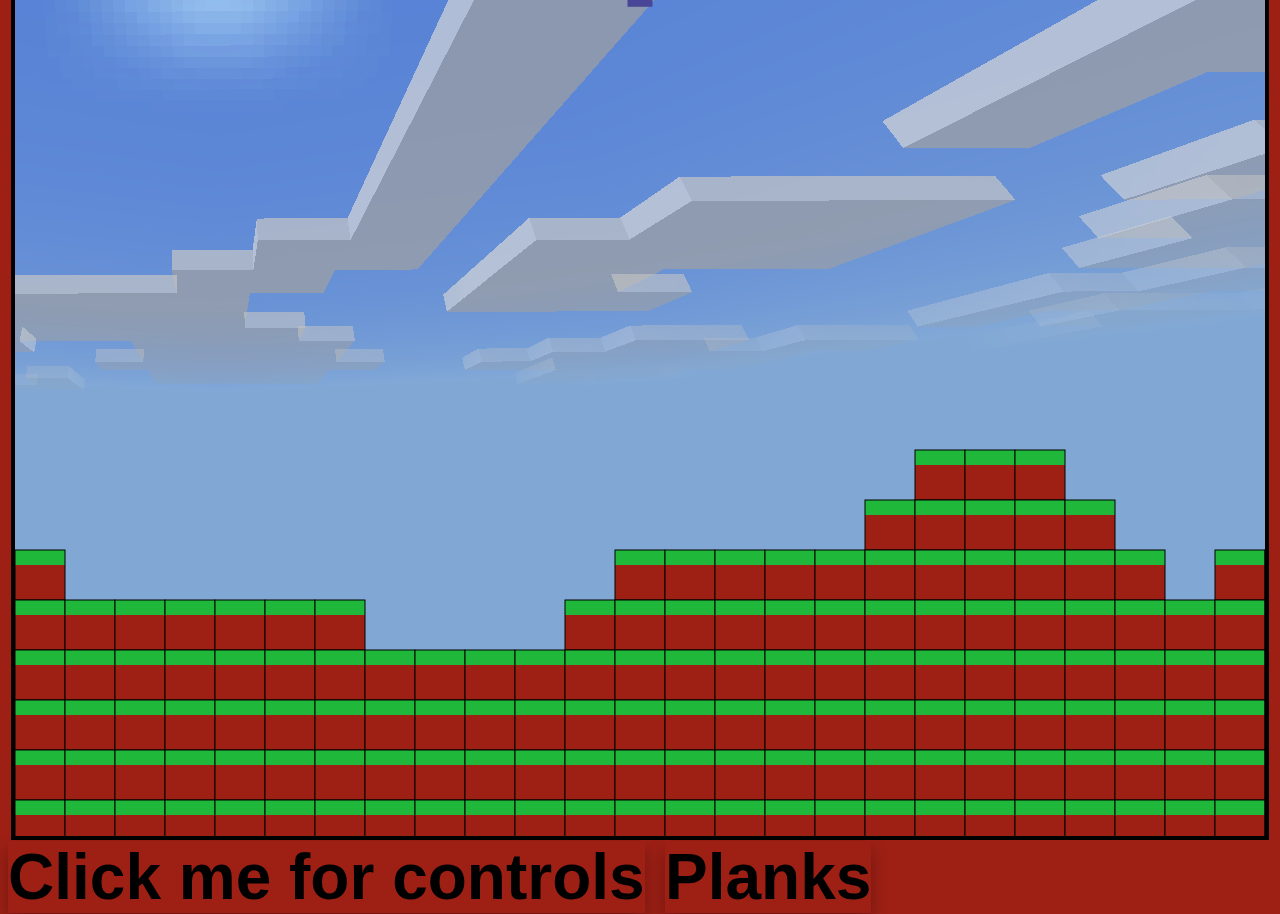
<file: browser-block-game/index.html>
<!DOCTYPE html>
<html lang="en">
<head>
    <meta charset="UTF-8">
    <meta name="viewport" content="width=device-width, initial-scale=1.0">
    <title>Game about Minecraft</title>
    <link rel="stylesheet" href="style.css">
    <link rel="shortcut icon" href="images/favicon.ico" type="image/x-icon">
</head>
<body style="overflow-y: hidden;">
    <canvas id="game" width="512" height="512" on></canvas>
    <h3 class="basic in"><b>Click me for controls</b></h3>
    <h3 id="block" class="basic in"><b><em></em></b></h3>
    <script src="game-script.js"></script>
</body>
</html>
</file>
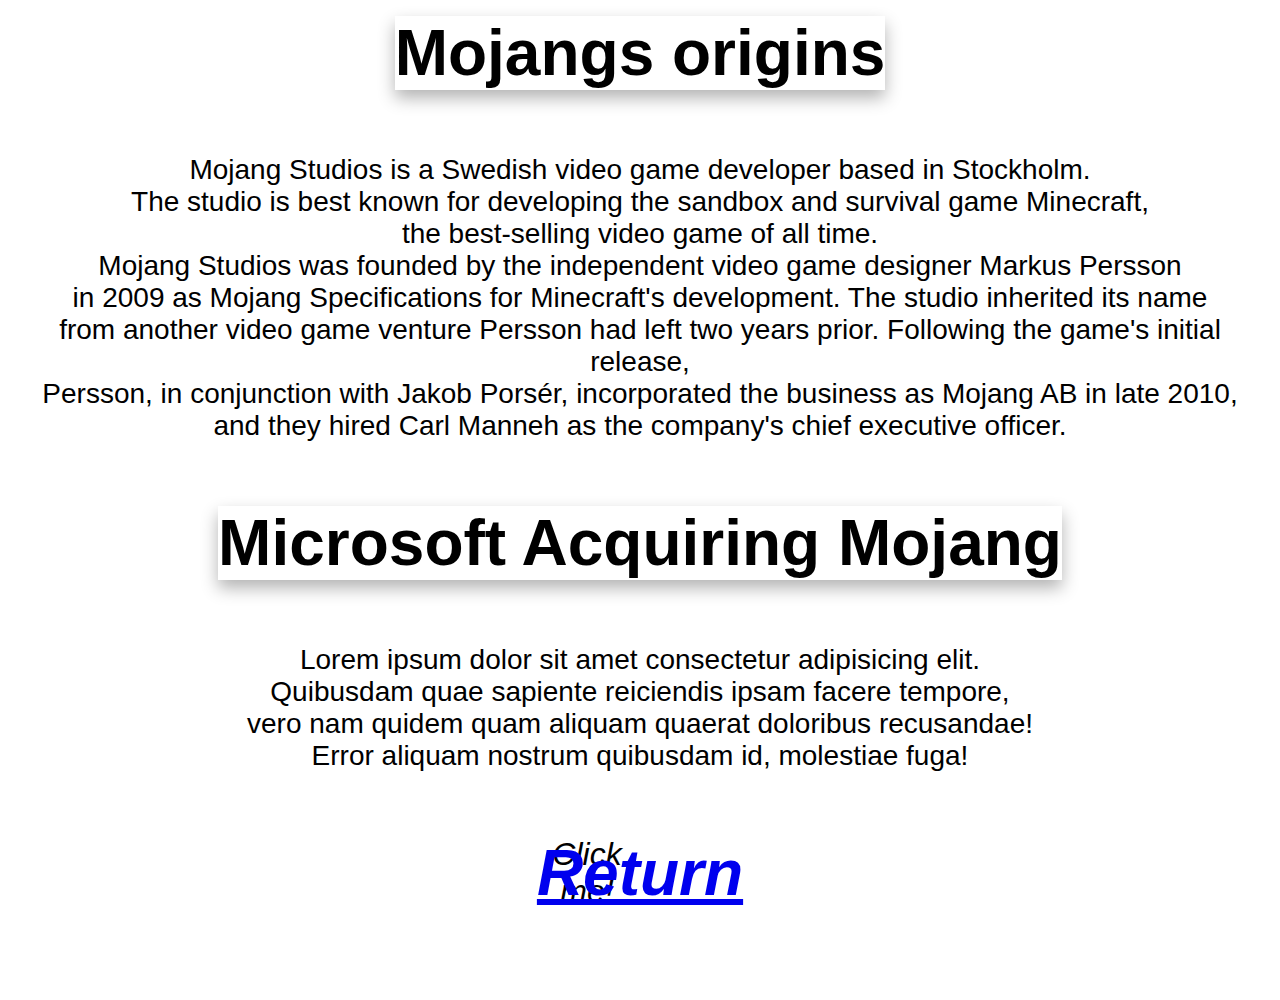
<file: about.html>
<!DOCTYPE html>
<html lang="en">
<head>
    <meta charset="UTF-8">
    <meta name="viewport" content="width=device-width, initial-scale=1.0">
    <title>Stuff About Mojang</title>
    <link rel="stylesheet" href="style.css">
    <link rel="shortcut icon" href="images/favicon.ico" type="image/x-icon">
</head>
<body>
    <h3 class="basic"><b>Mojangs origins</b></h3>
    <p>
        Mojang Studios is a Swedish video game developer based in Stockholm.<br>
        The studio is best known for developing the sandbox and survival game Minecraft,<br>
        the best-selling video game of all time.<br>
        Mojang Studios was founded by the independent video game designer Markus Persson<br>
        in 2009 as Mojang Specifications for Minecraft's development. The studio inherited its name<br>
        from another video game venture Persson had left two years prior. Following the game's initial release,<br>
        Persson, in conjunction with Jakob Porsér, incorporated the business as Mojang AB in late 2010,<br>
        and they hired Carl Manneh as the company's chief executive officer.
    </p>
    <h3 class="basic"><b>Microsoft Acquiring Mojang</b></h3>
    <p>
        Lorem ipsum dolor sit amet consectetur adipisicing elit.<br>
        Quibusdam quae sapiente reiciendis ipsam facere tempore,<br>
        vero nam quidem quam aliquam quaerat doloribus recusandae!<br>
        Error aliquam nostrum quibusdam id, molestiae fuga!
    </p>
    <label class="text extra first"><b><a class="label" href="index.html">Return</b></label>
</body>
</html>
</file>
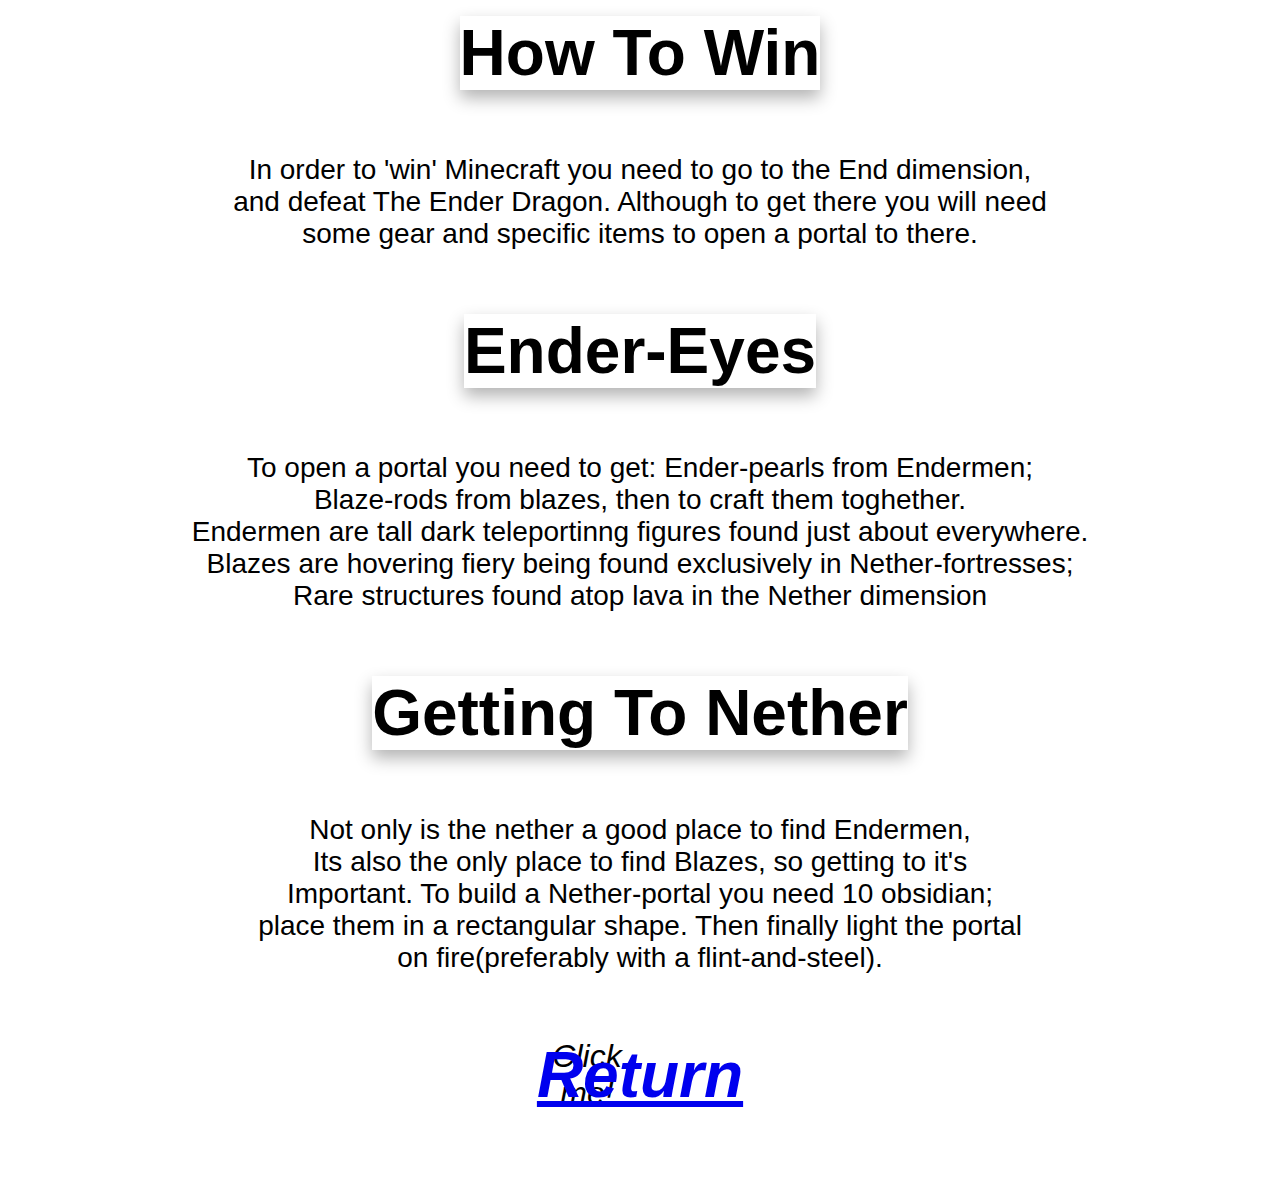
<file: play.html>
<!DOCTYPE html>
<html lang="en">
<head>
    <meta charset="UTF-8">
    <meta name="viewport" content="width=device-width, initial-scale=1.0">
    <title>Winning Minecraft</title>
    <link rel="stylesheet" href="style.css">
    <link rel="shortcut icon" href="images/favicon.ico" type="image/x-icon">
</head>
<body>
    <h3 class="basic"><b>How To Win</b></h3>
    <p>
        In order to 'win' Minecraft you need to go to the End dimension,<br>
        and defeat The Ender Dragon. Although to get there you will need<br>
        some gear and specific items to open a portal to there.
    </p>
    <h3 class="basic"><b>Ender-Eyes</b></h3>
    <p>
        To open a portal you need to get: Ender-pearls from Endermen;<br>
        Blaze-rods from blazes, then to craft them toghether.<br>
        Endermen are tall dark teleportinng figures found just about everywhere.<br>
        Blazes are hovering fiery being found exclusively in Nether-fortresses;<br>
        Rare structures found atop lava in the Nether dimension<br>
    </p>
    <h3 class="basic"><b>Getting To Nether</b></h3>
    <p>
        Not only is the nether a good place to find Endermen,<br>
        Its also the only place to find Blazes, so getting to it's<br>
        Important. To build a Nether-portal you need 10 obsidian;<br>
        place them in a rectangular shape. Then finally light the portal<br>
        on fire(preferably with a flint-and-steel).
    </p>
    <label class="text extra first"><b><a class="label" href="index.html">Return</b></label>
</body>
</html>
</file>
<file: browser-block-game/style.css>
/**
 * Much of the css is unused by the game/index.html
**/

body {
    font-family: Arial, Helvetica, sans-serif;
    position: relative;
    background: rgb(158, 32, 21);
    overflow-x: hidden;
    transition: background 0.5s;
    margin: 0;
    border: none;
    outline: none;
    left: 0;
    top: 0;
}

canvas#game {
    background: url(images/background.png) 100vw 100vh;
    cursor: grab;
    display: block;
    margin-left: auto;
    margin-right: auto;
    margin-bottom: 4px;
    position: relative;
    outline: 4px black solid;
}

html>#index {
    background: brown;
}

.extra {
    margin-bottom: 10vh;
}

html>body>.in {
    display: inline;
    margin-left: 8px;
    margin-right: 8px;
}

.basic {
    margin-top: 16px;
    margin-right: auto;
    margin-left: auto;
    width: max-content;
    max-width: 100%;
    text-align: center;
    font-size: clamp(2.25em, 5vw, 6.75em);
    box-shadow: rgba(0, 0, 0, 0.3) 0 8px 16px;
}

.first::before {
    display: block;
    font-size: 0.5em;
    position: absolute;
    content: "Click me!";
    width: min-content;
    height: 100%;
    left: 7.5%;
    bottom: 0;
    transition: all 0.5s;
    z-index: -1;
    animation: flicker 2.5s alternate-reverse infinite;
    font-weight: 400;
    font-style: italic;
}

.first:hover::before {
    left: 102.5%;
}

body.shaded.over {
    overflow-y: hidden;
}

#parentheses {
    font-weight: 400;
    animation: flicker 2.5s alternate-reverse infinite;
}

@keyframes flicker {
    from {
        color: rgba(0, 0, 0, 0);
    }
    to {
        color: rgba(0, 0, 0, 0.4);
    }
}

html>body.shaded#index {
    background: antiquewhite;
}

label.text {
    margin-right: auto;
    margin-left: auto;
    width: max-content;
    max-width: 100%;
    text-align: center;
    font-size: clamp(2.25em, 5vw, 6.75em);
    position: relative;
    display: block;
    font-weight: 600;
    font-style: italic;
    user-select: none;
    animation: expell 1s infinite alternate-reverse;
    transition: box-shadow 0.2s, font-size 0.2s;
    margin-top: 0;
    background: inherit;
}

label:hover.text {
    animation: none;
    box-shadow: rgba(0, 0, 0, 0.3) 0 8px 16px;
    font-size: calc(clamp(2.25em, 5vw, 6.75em) * 1.1);
}

@keyframes expell {
    from {
        box-shadow: rgba(0, 0, 0, 0) 0 0 0;
    }
    to {
        box-shadow: rgba(0, 0, 0, 0.3) 0 8px 16px;
    }
}

label::after {
    content: "";
    height: 10%;
    width: 0;
    position: absolute;
    left: 4px;
    bottom: 7.5%;
    background: black;
    border-radius: 4px;
    transition: width 0.5s;
}

label:hover:after {
    width: calc(100% - 8px);
}

a.label:hover {
    text-decoration: none;
}

input {
    display: none;
}

p {
    font-weight: 525;
    font-size: 1.75em;
    text-align: center;
    margin-left: 16px;
    margin-right: 16px;
    margin-bottom: 64px;
}

p.special {
    transition: transform 0.25s ease-out;
    transform: translateX(-100%) scaleY(0);
}

p:has(input:checked) {
    transform: translateX(0%) scaleY(1);
}

header {
	outline: none;
	margin: 0;
    position: fixed;
    z-index: 1;
    width: 100%;
    height: 75px;
    background: green;
    left: 0;
    top: 0;
    font-size: 1.5em;
    transition: box-shadow 0.15s;
}

header.shaded {
    box-shadow: rgba(50, 50, 93, 0.25) 0px 13px 27px -5px, rgba(0, 0, 0, 0.3) 0px 8px 16px -8px;
}

header>h2 {
    margin-left: 8px;
    margin-top: 20px;
}

#prefix {
    margin-top: 96px;
    margin-left: 8px;
    margin-bottom: -296px;
}

#top {
    z-index: -1;
    position: absolute;
    left: -7.5px;
    top: -20px;
	outline: none;
	margin: 0;
}

body>#MC {
    font-family: 'Times New Roman', Times, serif;
    background: url(images/cobble.png) text fixed;
    color: rgba(0, 0, 0, 0.05);
    font-size: 16vw;
    transform: scaleY(1.5) translateY(-0px) /*scaleX(0.9900990099)*/;
    display: block;
    position: relative;
    transition: margin 0.5s ease-out;
    margin-top: 200vh;
    text-shadow: 0 0 16px black;
    user-select: none;
    margin-bottom: calc(128px);
    margin-left: 0;
    text-align: center;
}

body.shaded>#MC {
    margin-top: calc(424px - 7.25vw);
}

body.shaded>#MC::before, body.shaded>#MC::after {
    margin-left: 0;
}

#MC::before {
    margin-left: 100vw;
    animation: shift auto linear;
    color: rgba(0, 0, 0, 0.5);
}

#MC::after {
    margin-left: -100vw;
    animation: shift2 auto linear;
    color: rgba(0, 0, 0, 0);
}

@keyframes shift {
    from {
        transform: scaleY(1.015) translateY(1.5vw) scaleX(1.004);
    }
    to {
        transform: scaleY(1.015) translateY(-1.5vw) scaleX(1.004);
    }
}

@keyframes shift2 {
    from {
        transform: scaleY(1.025) translateY(2.5vw) scaleX(1.01);
    }
    to {
        transform: scaleY(1.025) translateY(-2.5vw) scaleX(1.01);
    }
}

#MC::before, #MC::after {
    text-align: inherit;
    transition: inherit;
    transition-duration: 1s;
    animation-duration: 1ms;
    height: 99px;
    text-shadow: 0 0 16px rgba(255, 255, 255, 0.15);
    content: "MINECRAFT";
    width: 100%;
    height: fit-content;
    background: url(images/cobble.png) text -100px -100px fixed;
    left: 0;
    top: 0;
    position: absolute;
    animation-timeline: view(block -50% 5%);
}
</file>
<file: style.css>
body {
    font-family: Arial, Helvetica, sans-serif;
    position: relative;
    //background: gray;
    overflow-x: hidden;
    transition: background 0.5s;
    margin: 0;
    border: none;
    outline: none;
    left: 0;
    top: 0;
}

canvas#game {
    background: url(background.PNG) 100vw 100vh;
    cursor: grab;
    display: block;
    margin-left: auto;
    margin-right: auto;
    margin-bottom: 4px;
    position: relative;
    outline: 4px black dotted;
}

html>#index {
    background: brown;
}

.extra {
    margin-bottom: 10vh;
}

html>body>.in {
    display: inline;
    margin-left: 8px;
    margin-right: 8px;
}

.basic {
    margin-top: 16px;
    margin-right: auto;
    margin-left: auto;
    width: max-content;
    max-width: 100%;
    text-align: center;
    font-size: clamp(2.25em, 5vw, 6.75em);
    box-shadow: rgba(0, 0, 0, 0.3) 0 8px 16px;
}

.first::before {
    display: block;
    font-size: 0.5em;
    position: absolute;
    content: "Click me!";
    width: min-content;
    height: 100%;
    left: 7.5%;
    bottom: 0;
    transition: all 0.5s;
    z-index: -1;
    animation: flicker 2.5s alternate-reverse infinite;
    font-weight: 400;
    font-style: italic;
}

.first:hover::before {
    left: 102.5%;
}

body.shaded.over {
    overflow-y: hidden;
}

#parentheses {
    font-weight: 400;
    animation: flicker 2.5s alternate-reverse infinite;
}

@keyframes flicker {
    from {
        color: rgba(0, 0, 0, 0);
    }
    to {
        color: rgba(0, 0, 0, 0.4);
    }
}

html>body.shaded#index {
    background: antiquewhite;
}

label.text {
    margin-right: auto;
    margin-left: auto;
    width: max-content;
    max-width: 100%;
    text-align: center;
    font-size: clamp(2.25em, 5vw, 6.75em);
    position: relative;
    display: block;
    font-weight: 600;
    font-style: italic;
    user-select: none;
    animation: expell 1s infinite alternate-reverse;
    transition: box-shadow 0.2s, font-size 0.2s;
    margin-top: 0;
    background: inherit;
}

label:hover.text {
    animation: none;
    box-shadow: rgba(0, 0, 0, 0.3) 0 8px 16px;
    font-size: calc(clamp(2.25em, 5vw, 6.75em) * 1.1);
}

@keyframes expell {
    from {
        box-shadow: rgba(0, 0, 0, 0) 0 0 0;
    }
    to {
        box-shadow: rgba(0, 0, 0, 0.3) 0 8px 16px;
    }
}

label::after {
    content: "";
    height: 10%;
    width: 0;
    position: absolute;
    left: 4px;
    bottom: 7.5%;
    background: black;
    border-radius: 4px;
    transition: width 0.5s;
}

label:hover:after {
    width: calc(100% - 8px);
}

a.label:hover {
    text-decoration: none;
}

input {
    display: none;
}

p {
    font-weight: 525;
    font-size: 1.75em;
    text-align: center;
    margin-left: 16px;
    margin-right: 16px;
    margin-bottom: 64px;
}

p.special {
    transition: transform 0.25s ease-out;
    transform: translateX(-100%) scaleY(0);
}

p:has(input:checked) {
    transform: translateX(0%) scaleY(1);
}

header {
	outline: none;
	margin: 0;
    position: fixed;
    z-index: 1;
    width: 100%;
    height: 75px;
    background: green;
    left: 0;
    top: 0;
    font-size: 1.5em;
    transition: box-shadow 0.15s;
}

header.shaded {
    box-shadow: rgba(50, 50, 93, 0.25) 0px 13px 27px -5px, rgba(0, 0, 0, 0.3) 0px 8px 16px -8px;
}

header>h2 {
    margin-left: 8px;
    margin-top: 20px;
}

#prefix {
    margin-top: 96px;
    margin-left: 8px;
    margin-bottom: -296px;
}

#top {
    z-index: -1;
    position: absolute;
    left: -7.5px;
    top: -20px;
	outline: none;
	margin: 0;
}

body>#MC {
    font-family: 'Times New Roman', Times, serif;
    background: url(images/cobble.png) text fixed;
    color: rgba(0, 0, 0, 0.05);
    font-size: 16vw;
    transform: scaleY(1.5) translateY(-0px) /*scaleX(0.9900990099)*/;
    display: block;
    position: relative;
    transition: margin 0.5s ease-out;
    margin-top: 200vh;
    text-shadow: 0 0 16px black;
    user-select: none;
    margin-bottom: calc(128px);
    margin-left: 0;
    text-align: center;
}

body.shaded>#MC {
    margin-top: calc(424px - 7.25vw);
}

body.shaded>#MC::before, body.shaded>#MC::after {
    margin-left: 0;
}

#MC::before {
    margin-left: 100vw;
    animation: shift auto linear;
    color: rgba(0, 0, 0, 0.5);
}

#MC::after {
    margin-left: -100vw;
    animation: shift2 auto linear;
    color: rgba(0, 0, 0, 0);
}

@keyframes shift {
    from {
        transform: scaleY(1.015) translateY(1.5vw) scaleX(1.004);
    }
    to {
        transform: scaleY(1.015) translateY(-1.5vw) scaleX(1.004);
    }
}

@keyframes shift2 {
    from {
        transform: scaleY(1.025) translateY(2.5vw) scaleX(1.01);
    }
    to {
        transform: scaleY(1.025) translateY(-2.5vw) scaleX(1.01);
    }
}

#MC::before, #MC::after {
    text-align: inherit;
    transition: inherit;
    transition-duration: 1s;
    animation-duration: 1ms;
    height: 99px;
    text-shadow: 0 0 16px rgba(255, 255, 255, 0.15);
    content: "MINECRAFT";
    width: 100%;
    height: fit-content;
    background: url(images/cobble.png) text -100px -100px fixed;
    left: 0;
    top: 0;
    position: absolute;
    animation-timeline: view(block -50% 5%);
}
</file>
